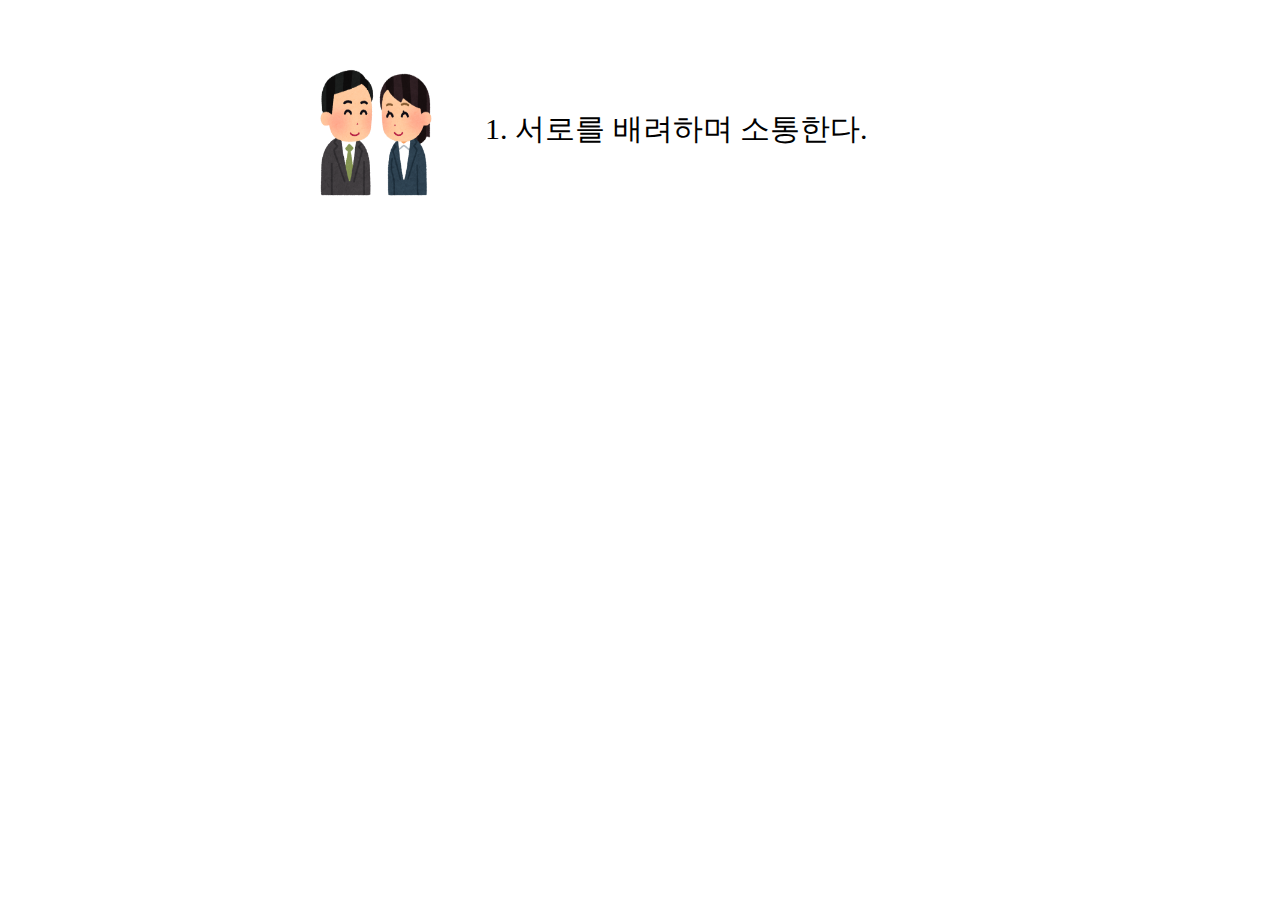
<file: setup2/slider.html>
<!DOCTYPE html>
<html lang="ko">
<head>
<meta charset="UTF-8">
<meta name="viewport" content="width=device-width, initial-scale=1.0">
<title>slider</title>
<link rel="stylesheet" href="css/slider.css">
<script src="js/jquery-3.6.3.min.js"></script>
<script src="js/jquery-1.8.3.min.js"></script>
<script src="js/jquery.bxslider.min.js"></script>
<script>
    $(document).ready(function() {
//상단 이미지
var slider = $(".slider").bxSlider({
    auto:true,
    mode:"fade",
    pagerCustom:"#pager",
    autoStart:true,
    controls:false
});

$(document).on("click", ".bx-pager, #pager, .bx-prev, .bx-next, .main_img_wrap", function() {
    slider.startAuto;
});

});
</script>
</head>
<body>
<!-- 우리들의 특징 슬라이드 -->
<div class="slider_wrap">
<ul class="slider">
    <li class="content slider_img1">
        <ul class="inside_navi">
            <li>1. 서로를 배려하며 소통한다.</li>
        </ul>
    </li>

    <li class="content slider_img2">
        <ul class="inside_navi">
            <li>2. 적극적인 참여로 진취적인 분위기이다.</li>
        </ul>
    </li>

    <li class="content slider_img3">
        <ul class="inside_navi">
            <li>3. 문제해결능력이 뛰어난 팀원이 많다.</li>
        </ul>
    </li>

    <li class="content slider_img4">
        <ul class="inside_navi">
            <li>4. 비전과 목표의 명확한 설정으로 팀의 방향성이 뚜렷하다.</li>
        </ul>
    </li>

    <li class="content slider_img5">
        <ul class="inside_navi">
            <li>5. 다양한 배경과 역량을 가진 팀원들로 구성되어 혁신적인 아이디어를 창출해낸다.</li>
        </ul>
    </li>
</ul>
</div>
</body>
</html>
</file>
<file: setup2/css/slider.css>
@charset "utf-8";

/* reset */
div,
ul,
li,
img {
    margin: 0;
    padding: 0;
}

ul,
li {
    list-style: none;
}

/* slider_wrap */
.slider_wrap {
    width: 750px;
    height: 200px;
    margin: 0 auto;
    position: relative;
    /* background-color: #fff; */
    /* 결과물에 적용할 때 #fff */
}

.content {
    width: 750px;
    height: 250px;
}

.inside_navi {
    width: 530px;
    height: 250px;
    float: right;
}

.inside_navi>li {
    padding-top: 100px;
    font-size: 30px;
    line-height: 1.4em;
}

/* 이미지 */
.slider_img1 {
    background: url(/img/image1.png) no-repeat 50px center;
    background-size: 120px 131px;
}

.slider_img2 {
    background: url(/img/image2.png) no-repeat 50px center;
    background-size: 120px 131px;
}

.slider_img3 {
    background: url(/img/image3.png) no-repeat 50px center;
    background-size: 120px 131px;
}

.slider_img4 {
    background: url(/img/image4.png) no-repeat 50px center;
    background-size: 120px 131px;
}

.slider_img5 {
    background: url(/img/image5.png) no-repeat 50px center;
    background-size: 120px 131px;
}
</file>
